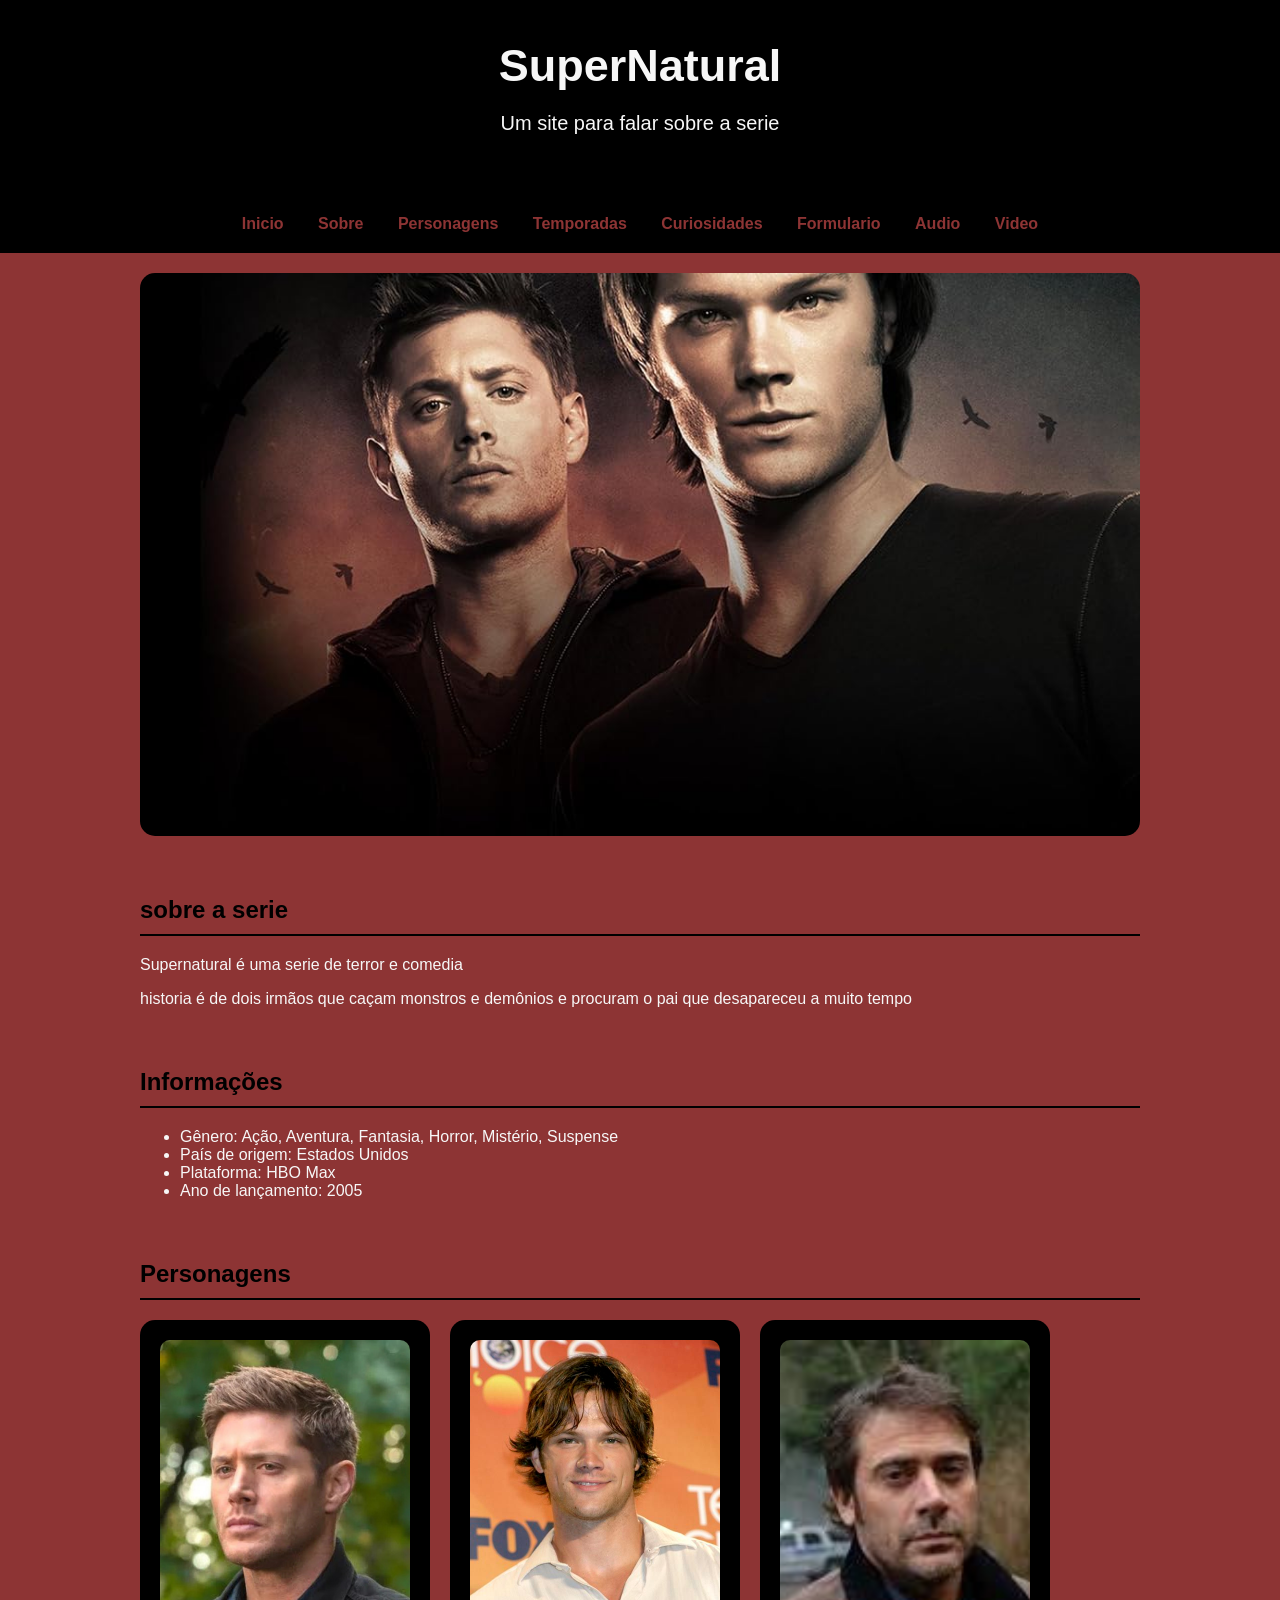
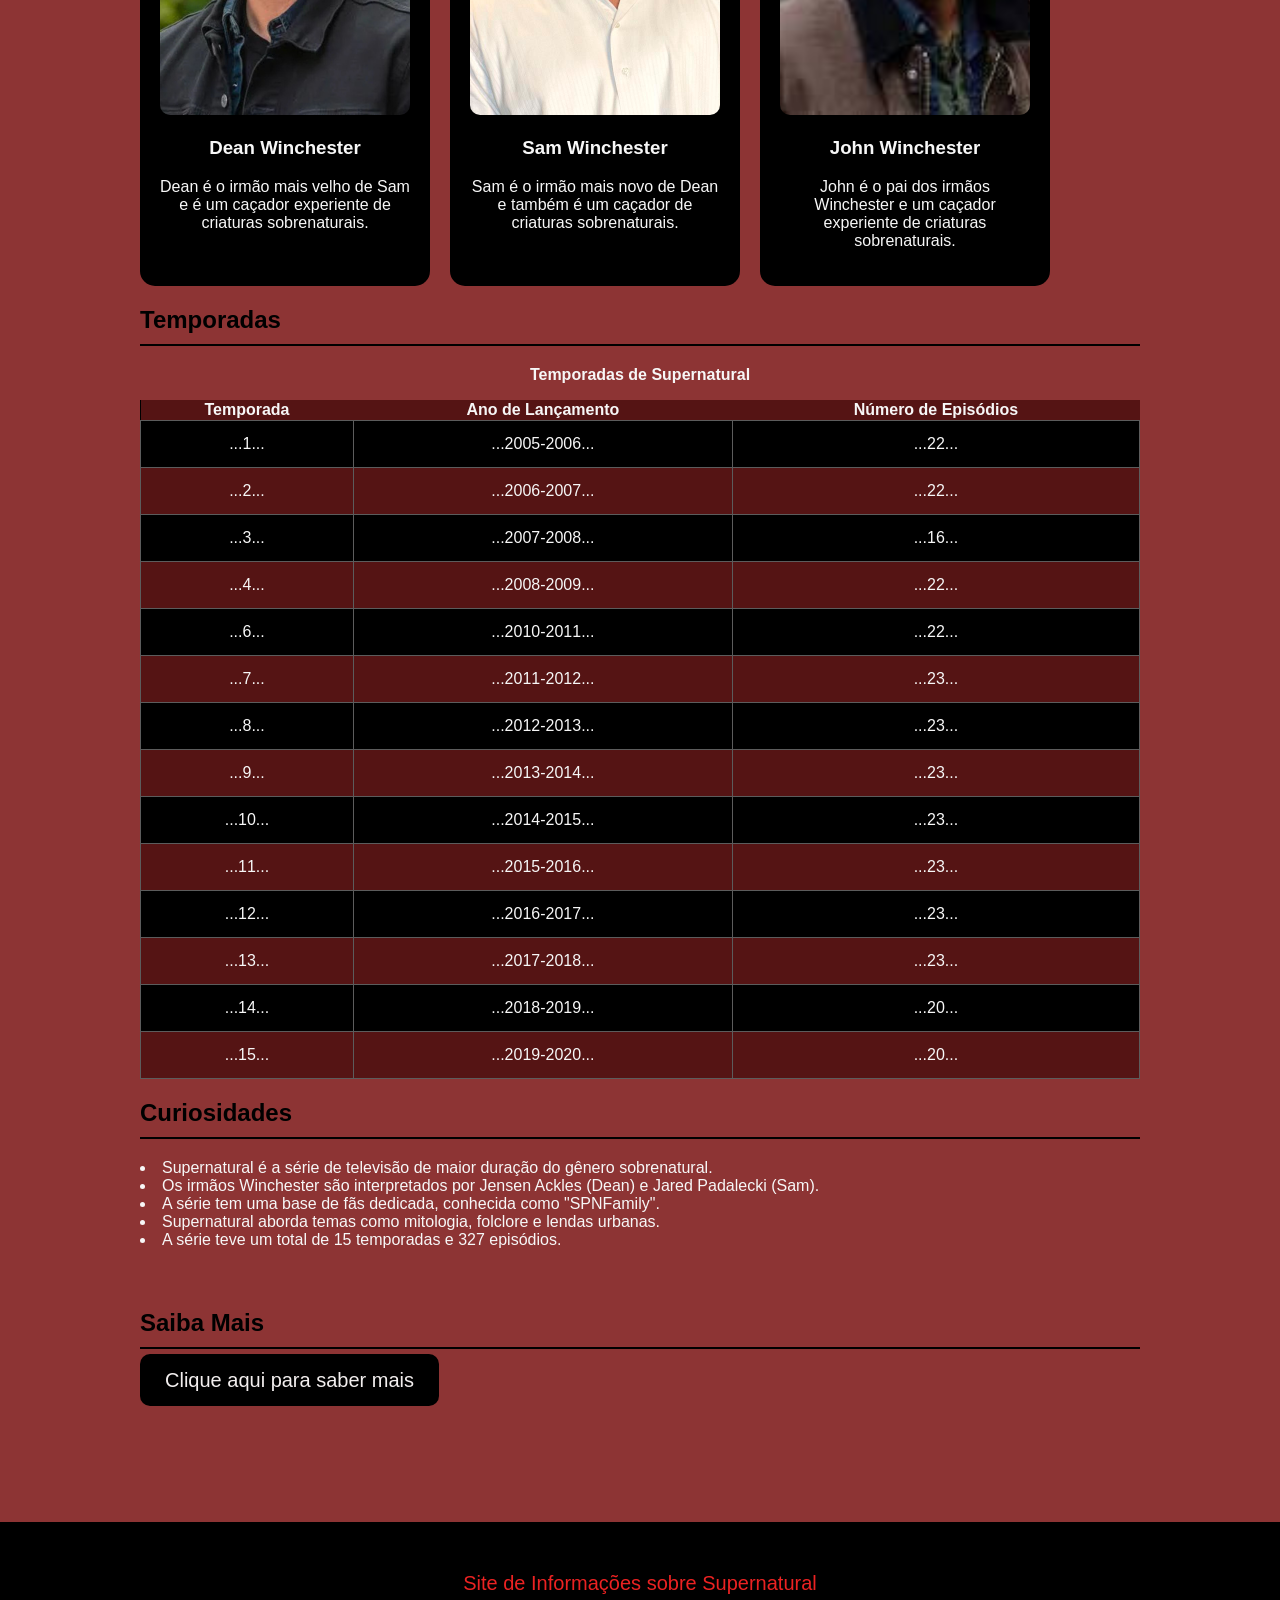
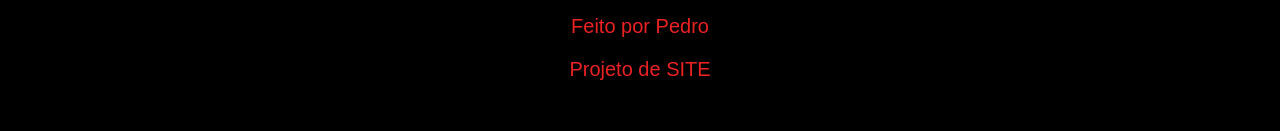
<file: index.html>
<!DOCTYPE html>
<html lang="en">
<head>
   
    <meta charset="UTF-8">
    <meta name="viewport" content="width=device-width, initial-scale=1.0">
    <title>Document</title>

    <link rel="stylesheet" href="style.css">
</head>
<body>

    <header id="inicio">

        <h1>SuperNatural</h1>

        <p>
            Um site para falar sobre a serie
        </p>

    </header>
        
    <nav>
        <a href="#inicio">Inicio</a>

        <a href="#sobre">Sobre</a>

        <a href="#personagem">Personagens</a>

        <a href="#temporada">Temporadas</a>

        <a href="#curiosidades">Curiosidades</a>  

        <a href="formulario.html">Formulario</a>

        <a href="audio.html">Audio</a>

        <a href="video.html">Video</a>
           
    </nav>

    <main>

        <section class="banner">
          
        <img
        src="imagem/supernatural2.jpg"
        alt="imagem banner"
        >

        </section>

        <section id="sobre" >

            <H2>
                sobre a serie
            </H2>

            <p>
                Supernatural é uma serie de terror e comedia
            </p>

            <p>
               historia é de dois irmãos que caçam monstros e demônios
               e procuram o pai que desapareceu a muito tempo
            </p>


        </section>

        <section>

            <h2>Informações</h2>

            <ul>
                <li>Gênero: Ação, Aventura, Fantasia, Horror, Mistério, Suspense</li>
                <li>País de origem: Estados Unidos</li>
                <li>Plataforma: HBO Max</li>
                <li>Ano de lançamento: 2005</li>
            </ul>
               
        </section>

        <section id="personagem">

            <h2>Personagens</h2>
            <div class="personagem">

                <article class="card">

                    <img src="imagem/dean.png"
                     alt="Dean Winchester"
                     >

                     <h3>Dean Winchester</h3>

                     <p>Dean é o irmão mais velho de Sam e é um caçador experiente de criaturas sobrenaturais.</p>


                </article>

                <article class="card">
                     <img src="imagem/sam.jpg"
                     alt="Sam Winchester"
                     >

                     <h3>Sam Winchester</h3>

                        <p>Sam é o irmão mais novo de Dean e também é um caçador de criaturas sobrenaturais.</p>
                    
                    
                </article>

                <article class="card">
                     <img src="imagem/john.png"
                     alt="John Winchester"
                     >

                     <h3>John Winchester</h3>

                        <p>
                        John é o pai dos irmãos Winchester e um caçador experiente de criaturas sobrenaturais.</p>

                       </p> 

            </div>
            
            <section>

                <section id="temporada">

                    <h2>Temporadas</h2>

                    <div class="tabela">

                        <table>

                            <caption>Temporadas de Supernatural</caption>

                            <thead>

                                <tr>

                                    <th scope="col">Temporada</th>
                                    <th scope="col">Ano de Lançamento</th>
                                    <th scope="col">Número de Episódios</th>


                                </tr>

                            </thead>

                           <tbody>

                              <tr>

                                <td>...1...</td>
                                <td>...2005-2006...</td>
                                <td>...22...</td>

                              </tr> 
                              
                              <tr>

                                <td>...2...</td>
                                <td>...2006-2007...</td>
                                <td>...22...</td>

                              </tr>

                                <tr>
    
                                <td>...3...</td>
                                    <td>...2007-2008...</td>
                                    <td>...16...</td>

                                </tr>

                                <tr>

                                   <td>...4...</td>
                                <td>...2008-2009...</td>
                                 <td>...22...</td>

                                </tr>

                                

                               <tr>

                               <td>...6...</td>
                               <td>...2010-2011...</td>
                              <td>...22...</td>

                               </tr>

                              <tr>

                               <td>...7...</td>
                              <td>...2011-2012...</td>
                              <td>...23...</td>

                             </tr>

                              <tr>
                             <td>...8...</td>
                              <td>...2012-2013...</td>
                              <td>...23...</td>

                              </tr>

                            <tr>

                            <td>...9...</td>
                             <td>...2013-2014...</td>
                          <td>...23...</td>
                          </tr>

                         <tr>

                         <td>...10...</td>
                         <td>...2014-2015...</td>
                         <td>...23...</td>

                         </tr>

                        <tr>

                       <td>...11...</td>
                       <td>...2015-2016...</td>
                      <td>...23...</td>

                     </tr>

                     <tr>
                    <td>...12...</td>
                   <td>...2016-2017...</td>
                 <td>...23...</td>

                   </tr>

                  <tr>

               <td>...13...</td>
               <td>...2017-2018...</td>
               <td>...23...</td>

               </tr>

               <tr>

               <td>...14...</td>
              <td>...2018-2019...</td>
              <td>...20...</td>

              </tr>

              <tr>

              <td>...15...</td>
           <td>...2019-2020...</td>
         <td>...20...</td>
           </tr>

                           </tbody>

                        </table>

                    </div>

            <section>
               
                <section id="curiosidades">

                    <h2>Curiosidades</h2>

                    <p>
                        <li>Supernatural é a série de televisão de maior duração do gênero sobrenatural.</li>
                        <li>Os irmãos Winchester são interpretados por Jensen Ackles (Dean) e Jared Padalecki (Sam).</li>
                        <li>A série tem uma base de fãs dedicada, conhecida como "SPNFamily".</li>
                        <li>Supernatural aborda temas como mitologia, folclore e lendas urbanas.</li>
                        <li>A série teve um total de 15 temporadas e 327 episódios.</li>
                    </p>

                </section>

                <section>

                    <h2>Saiba Mais</h2>

                    <a
                    class="botao"
                    href="https://pt.wikipedia.org/wiki/Supernatural_(s%C3%A9rie_de_televis%C3%A3o)"
                    target="_blank"
                    >Clique aqui para saber mais</a>

                </section>

    </main>

    <footer>
        <p>Site de Informações sobre Supernatural</p>
        <p>Feito por Pedro</p>
        <p>Projeto de SITE</p>
    </footer>


</body>

</html>
</file>
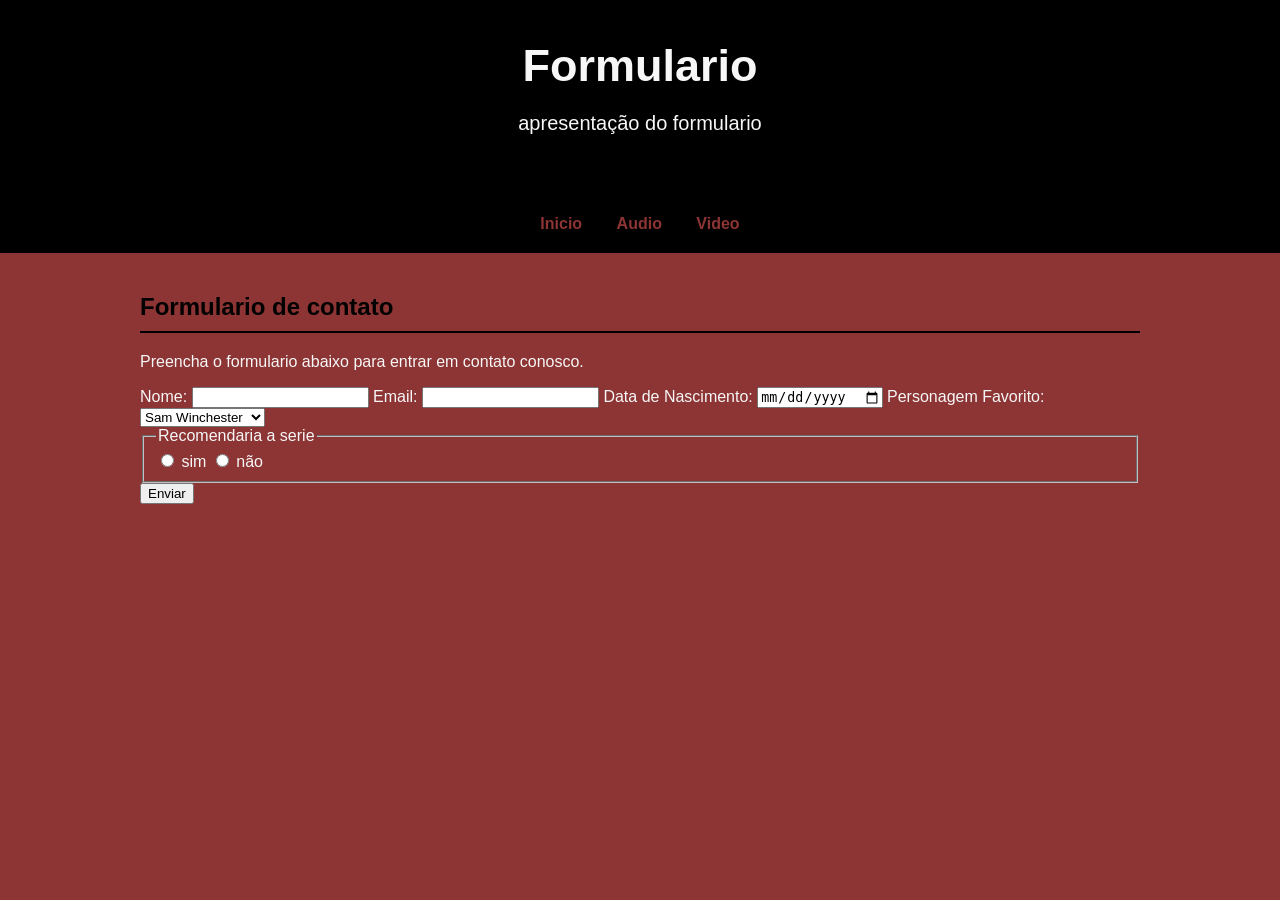
<file: formulario.html>
<!DOCTYPE html>
<html lang="pt-br">
<head>
    <meta charset="UTF-8">
    <meta name="viewport" content="width=device-width, initial-scale=1.0">
    <title>Document</title>
    <link rel="stylesheet" href="style.css">
</head>
<body>

    <header>

        <h1>Formulario</h1>

        <p>
            apresentação do formulario
        </p>
    </header>

    <nav>
        <a href="index.html">Inicio</a>

        <a href="audio.html">Audio</a>

        <a href="video.html">Video</a>

    </nav>

    <main>
       
        <section>

            <h2>
                Formulario de contato
            </h2>

            <p>Preencha o formulario abaixo para entrar em contato conosco.</p>
             
            <form action="#" method="post">

                <label for="nome">Nome:</label>

                <input type="text" id="nome" name="nome" required>

                <label for="email">Email:</label>

                <input type="email" id="email" name="email" required>

                <label for="nascimento">Data de Nascimento:</label>

                <input type="date" id="nascimento" name="nascimento" required>

                <label for="personagem">Personagem Favorito:</label>

                <select id="personagem" name="personagem" required>
                    <option value="sam">Sam Winchester</option>
                    <option value="dean">Dean Winchester</option>
                    <option value="castiel">Castiel</option>
                    <option value="John">John Winchester</option>

                </select>

                <fieldset>
                    
                    <legend>Recomendaria a serie</legend>

                    <label class="opcao">

                        <input type="radio" name="recomendaria" value="sim" required> sim

                    </label>

                    <label class="opcao">

                         <input type="radio" name="recomendaria" value="nao" required> não

                    </label>      

                </fieldset>

                <button type="submit">Enviar</button>

            </form>

        </section>

    </main>
    
</body>
</html>
</file>
<file: style.css>
body {
    margin: 0;

    background-color: #8d3434;

    font-family: Arial, Helvetica, sans-serif;

    color: #f7f7f7;

}

header {
    background-color: #000000;

    padding: 40px;

    text-align: center;

}

header h1 {
    font-size: 45px;

    margin: 0;
  
}

header p {
    font-size: 20px;
}

nav {
    background-color: #000000;
    padding: 20px;
    text-align: center;

    position: sticky;
    top: 0;

}

nav a {
    color: #8d3434;

    text-decoration: none;

    margin: 15px;

    font-weight: bold;

}

nav a:hover {
    color: #551414;


}

main {
    max-width: 1000px;

    margin: auto;

    padding: 20px;

    
}

section {
    margin-bottom: 60px;

}

section h2 {
    color: #000000;

    border-bottom: 2px solid #000000;

    padding-bottom: 10px;
}

.banner img {
    width: 100%;

    display: block;

    margin: 0 auto;

    border-radius: 15px;
}

.personagem {
    display: flex;

    gap: 20px;

    flex-wrap: wrap;

}

.card {
    background-color: #000000;

    padding: 20px;

    border-radius: 15px;

    width: 250px;

    text-align: center;

}

.card img {
    width: 100%;

    border-radius: 10px;

}

.card:hover {

    background-color: #551414;

    transform: scale(1.05);

}

.botao {

    background-color: #000000;

    color: #f3efef;

    padding: 15px 25px;

    text-decoration: none;

    border-radius: 10px;

    font-size: 20px;

}

.botao:hover {

    background-color: #551414;

    transform: scale(1.05);

}

footer {
    background-color: #000000;

    padding: 30px;

    text-align: center;

    color: #eb2222;

    margin-top: 50px;

    font-size: 20px;


}


.tabela {
    
    overflow-x: auto;

}

table{

    border-collapse: collapse;

    min-width: 650px;

    width: 100%;

    background-color: #000000;

}

caption {

    color: #f7f7f7;

    font-weight: bold;

    margin-bottom: 16px;

    text-align: center;

}

td{

    border: 1px solid #5c5c5c;

    padding: 14px;

    text-align: center;
}

th{

    background-color: #551414;
}

tbody tr:nth-child(even) {

    background-color: #551414;
    
}
audio,
video {
    max-width: 50%;

    max-height: 50%;
    
    background-color: #000000;

    align-items: center
    ;

}

code{

    color: #000000;

}

.video-center{

    display: flex;

    justify-content: center;

    align-items: center;

    height: 100%;
}
</file>
